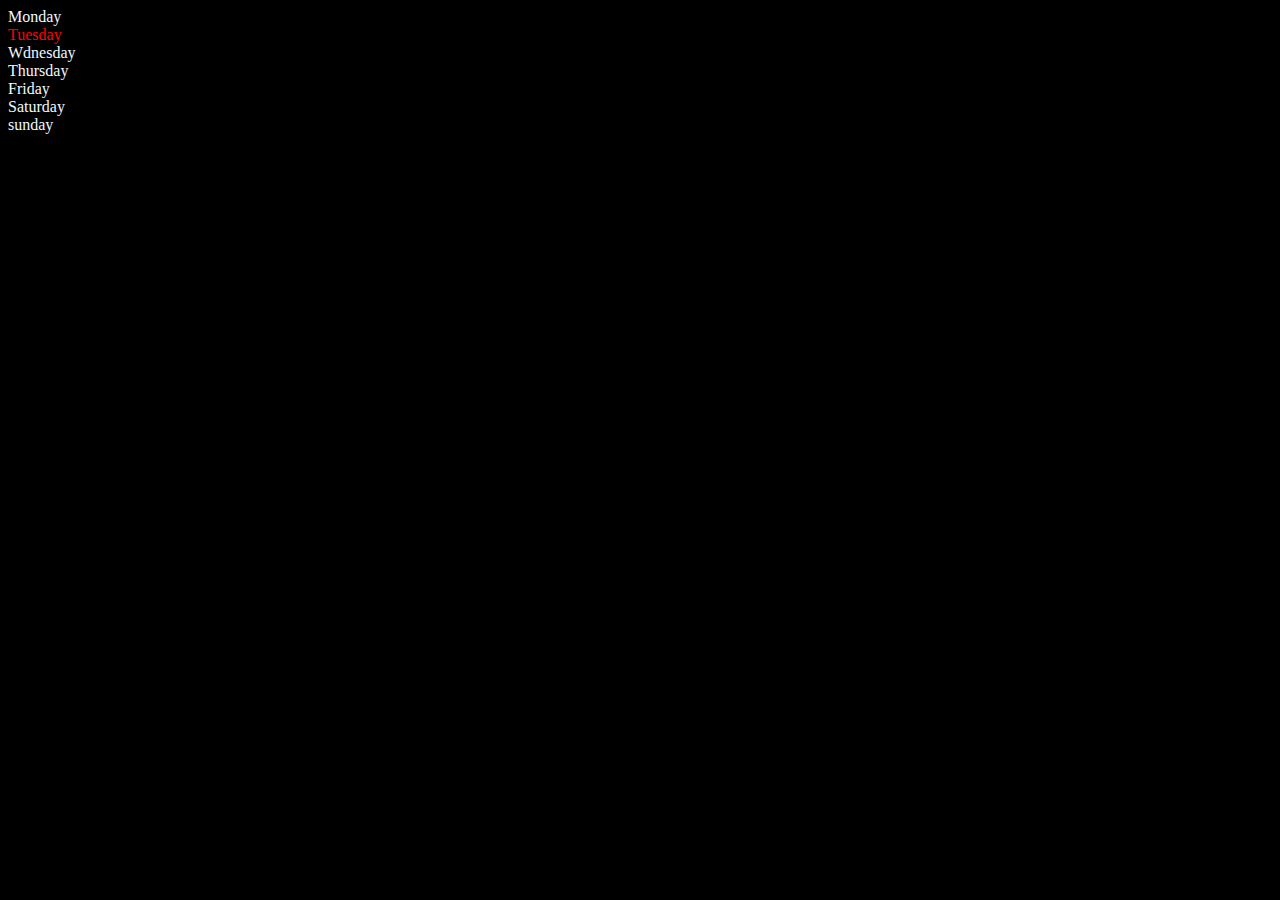
<file: one.html>
<!DOCTYPE html>
<html lang="en">
<head>
    <meta charset="UTF-8">
    <meta name="viewport" content="width=device-width, initial-scale=1.0">
  
    <style>
      .bg-black{
        background-color: black;
        color: aliceblue;
      }
    </style>
</head>
<body class="bg-black">
  <div class="parent" >
    <div class="Day">Monday</div>
   
    <div class="Day">Tuesday</div>
   
    <div class="Day">Wdnesday</div>
   
    <div class="Day">Thursday</div>
    <div class="Day">Friday</div>
    <div class="Day">Saturday</div>
    <div class="Day">sunday</div>
   
</div>
</body>
<script>
  const parent = document.querySelector('.parent')
  // console.log(parent);
  // console.log(parent.children[1].innerHTML);
  for (let i = 0; i < parent.children.length; i++) {
  console.log(parent.children[i].innerHTML)
 
    
  }
  parent.children[1].style.color = "red"
  // console.log(parent.firstElementChild)
  // console.log(parent.lastElementChild)
  const dayOne = document.querySelector('.Day')
//  console.log(dayOne);
//   console.log(dayOne.parentElement)
//   console.log(dayOne.nextElementSibling)
console.log("Nodes :", parent.childNodes)
</script>
</html>
</file>
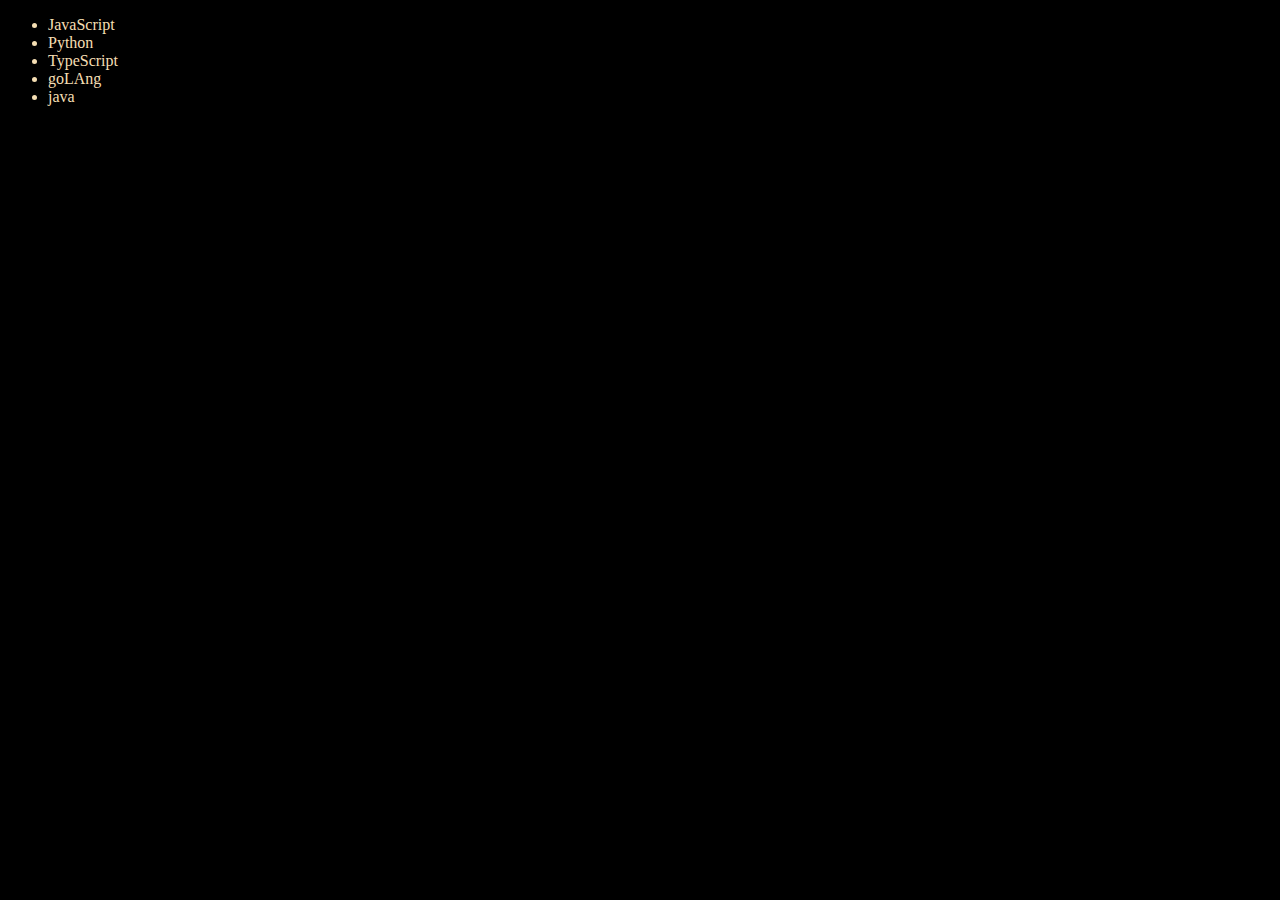
<file: three.html>
<!DOCTYPE html>
<html lang="en">
<head>
    <meta charset="UTF-8">
    <meta name="viewport" content="width=device-width, initial-scale=1.0">
    <title>Durgesh Pratap singh | DOM</title>
</head>
<body style="background-color: black;color: wheat;">
    <ul class="Language">
        <li>
            JavaScript
        </li>

    </ul>
    
</body>
<script>
    // function addlanguage(langname){
    //     const listitem = document.createElement('li')
    //    listitem.innerHTML = ` ${langname}`
    //    document.querySelector('.Language').appendChild(listitem)

    

    // }
    function addoptilanguage(langname){
        const li = document.createElement('li')
        li.appendChild(document.createTextNode(langname))
        document.querySelector('.Language').appendChild(li)

    }
    addoptilanguage("Python")
    addoptilanguage("TypeScript")
    addoptilanguage("goLAng")
    addoptilanguage("java")

    // remove of element
    // const secondlang = document.querySelector("li:nth-child(2)")
    secondlang.innerHTML = "mojo"
    // console.log(secondlang); 
    const newli = document.createElement('li')
    newli.textContent = "Ai"
    secondlang.replaceWith(newli)

    //edit
 const firstlang = document.querySelector("li:first-child")
 firstlang.outerHTML = '<li>TypeScript</li>'

 ///
 const lastlang = document.querySelector('li:last-child')
 lastlang.remove()
</script>
</html>
</file>
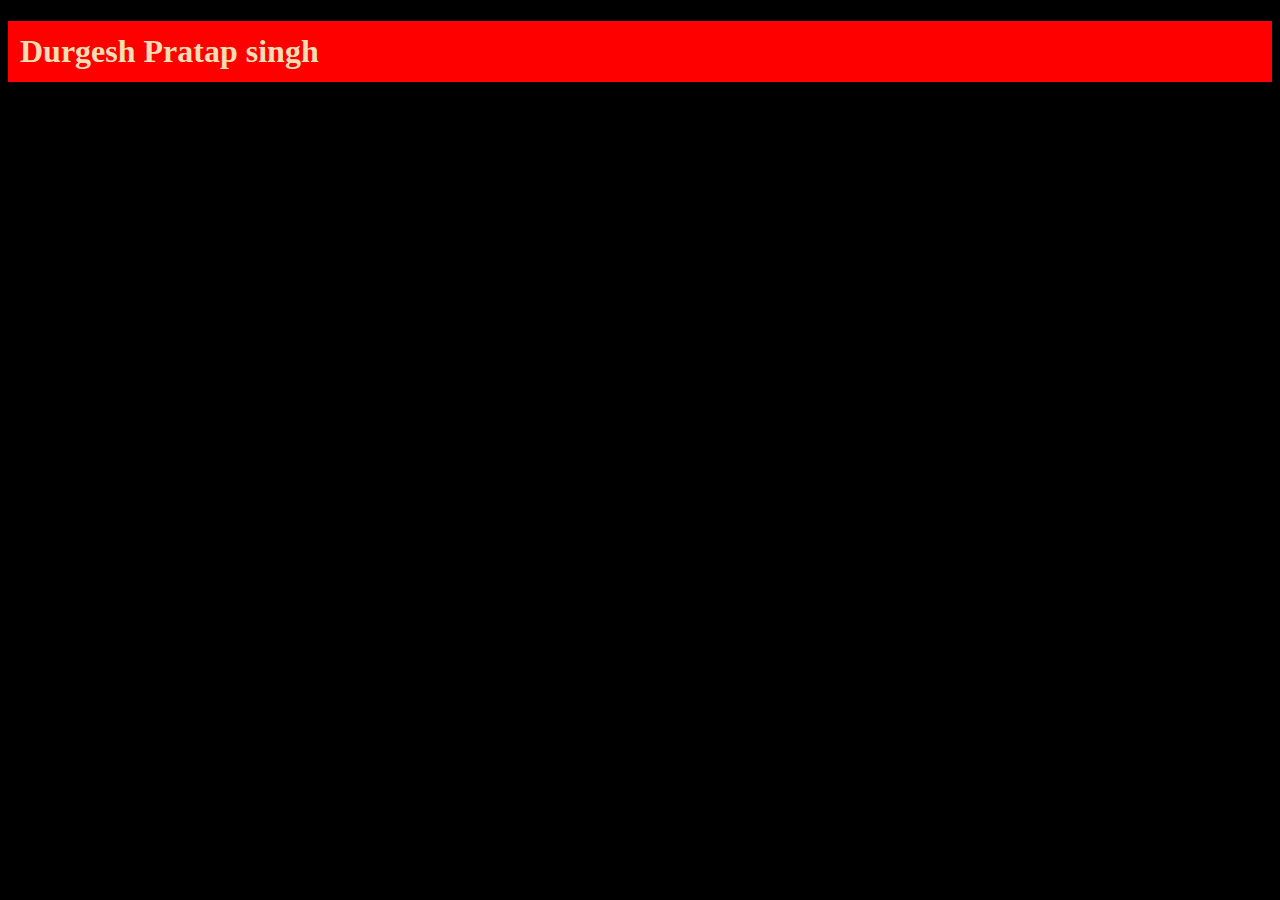
<file: two.html>
<!DOCTYPE html>
<html lang="en">
<head>
    <meta charset="UTF-8">
    <meta name="viewport" content="width=device-width, initial-scale=1.0">
    <title>DOM Learning</title>
</head>
<body style="background-color: black; color: wheat;">
    
</body>
<script>
    const div = document.createElement('h1')
    console.log(div)
    div.className ='main'
    div.id =  Math.round(Math.random())*10+1;
    div.setAttribute("title","generate tittle")
    div.style.backgroundColor = "red"
    div.style.padding = "12px"
    // div.innerText = "youtube chai"
    const addtext = document.createTextNode("Durgesh Pratap singh")
    div.appendChild(addtext)
    document.body.appendChild(div)
</script>
</html>
</file>
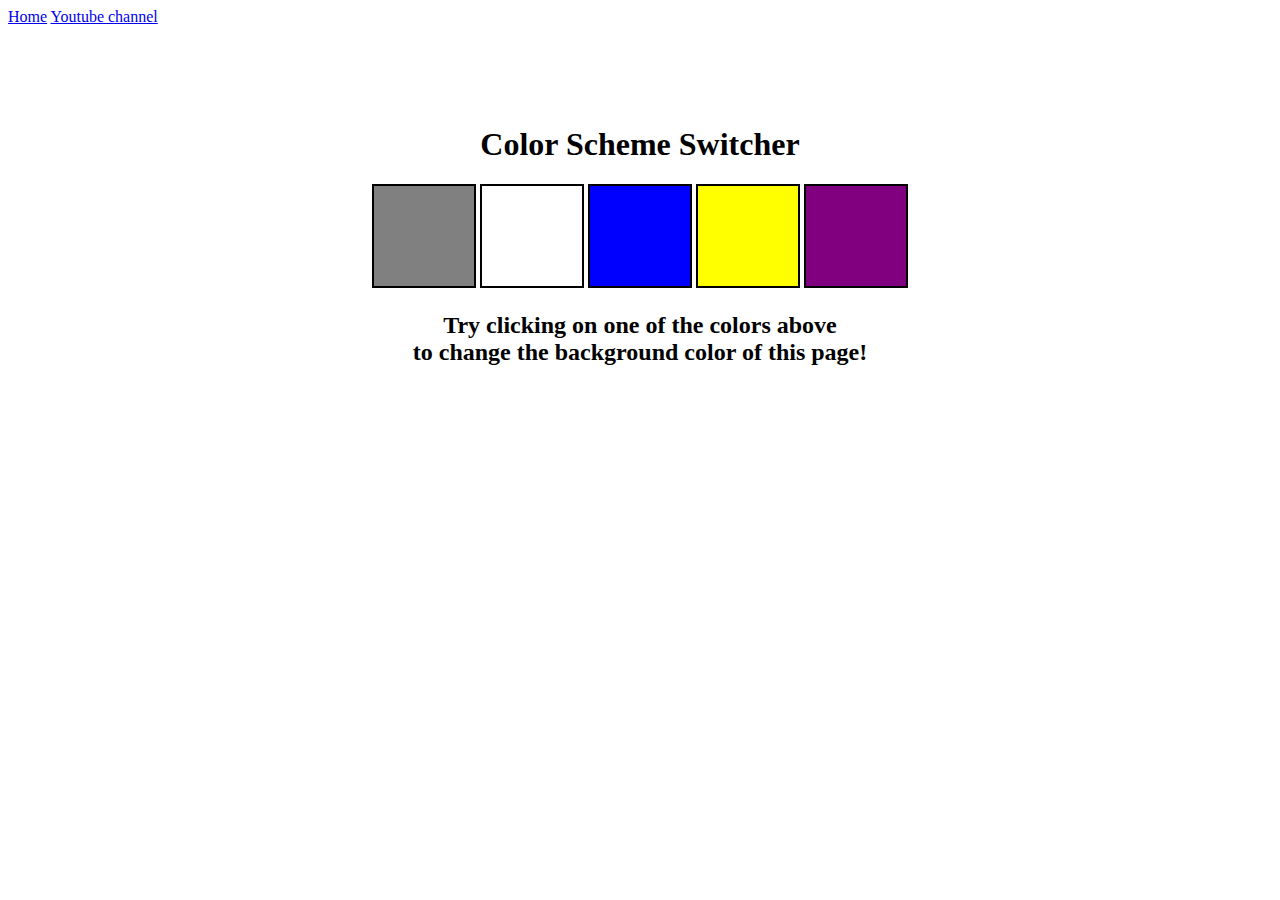
<file: Project/one.html>
<html lang="en">
  <head>
    <meta charset="UTF-8" />
    <meta name="viewport" content="width=device-width, initial-scale=1.0" />
    <meta http-equiv="X-UA-Compatible" content="ie=edge" />
    <link rel="stylesheet" href="style.css" />
 
    <title>JavaScript Background Color Switcher</title>
  </head>
  <body>
    <nav>
      <a href="/" aria-current="page">Home</a>
      <a target="_blank" href="https://www.youtube.com/@chaiaurcode"
        >Youtube channel</a
      >
    </nav>
    <div class="canvas">
      <!-- <a
        style="
          background-color: #fff;
          padding: 10px 30px;
          border-radius: 8px;
          color: #212121;
          text-decoration: none;
          border: 2px solid #212121;
        "
        href="../index.html"
        >Back to Home Page</a
      > -->
      <h1>Color Scheme Switcher</h1>
      <span class="button" id="grey"></span>
      <span class="button" id="white"></span>
      <span class="button" id="blue"></span>
      <span class="button" id="yellow"></span>
      <span class="button" id="purple"></span>
      <h2>
        Try clicking on one of the colors above
        <span>to change the background color of this page!</span>
      </h2>
    </div>
    <script src="chaiaurcode.js"></script>
  </body>
</html>
</file>
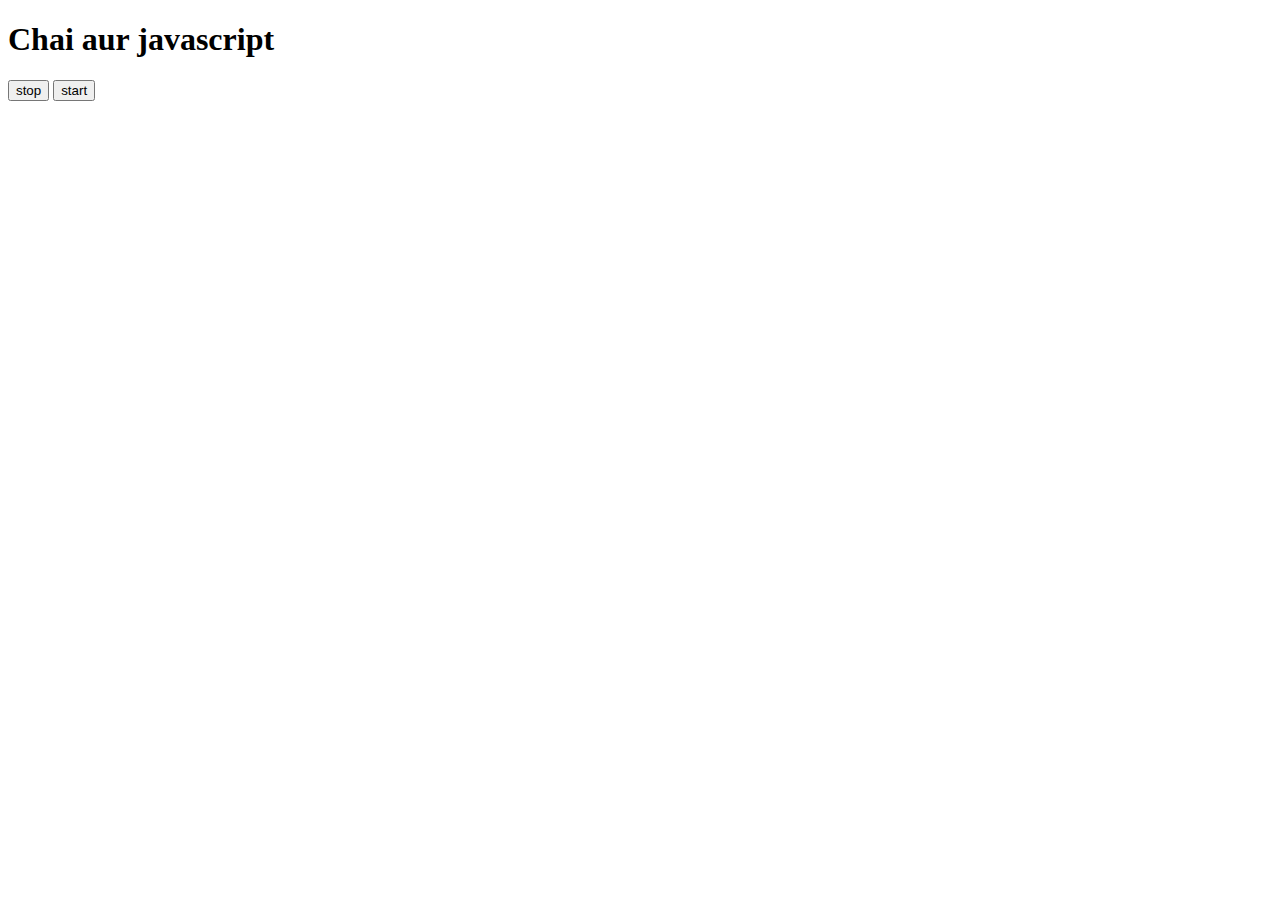
<file: Project/event_BAsis/08/three.html>
<!DOCTYPE html>
<html lang="en">
<head>
    <meta charset="UTF-8">
    <meta name="viewport" content="width=device-width, initial-scale=1.0">
    <title>Document</title>
</head>
<body>
    <h1>Chai aur javascript
    </h1>
    <button class="stop">stop</button>
    <button class="start">start</button>
</body>
<script>
//    const sayname = function(){
//     console.log("Durgesh");
//    }
//   const changetext = function(){ 
//     document.querySelector('h1').innerHTML
//      = "Best JS"}



//   const chnangeme =setTimeout(changetext,5000)
let inter; 
const sayname = function () {
    console.log("Durgesh",Date.now());
   
 }
const startprint = function(){
   console.log("start")
   inter = setInterval(sayname,2000);
}
const stopprint = function(){
   console.log("stopped")
   clearInterval(inter);
}

document.querySelector('.start').addEventListener('click',startprint)
document.querySelector('.stop').addEventListener('click',stopprint)


 
</script>

</html>
</file>
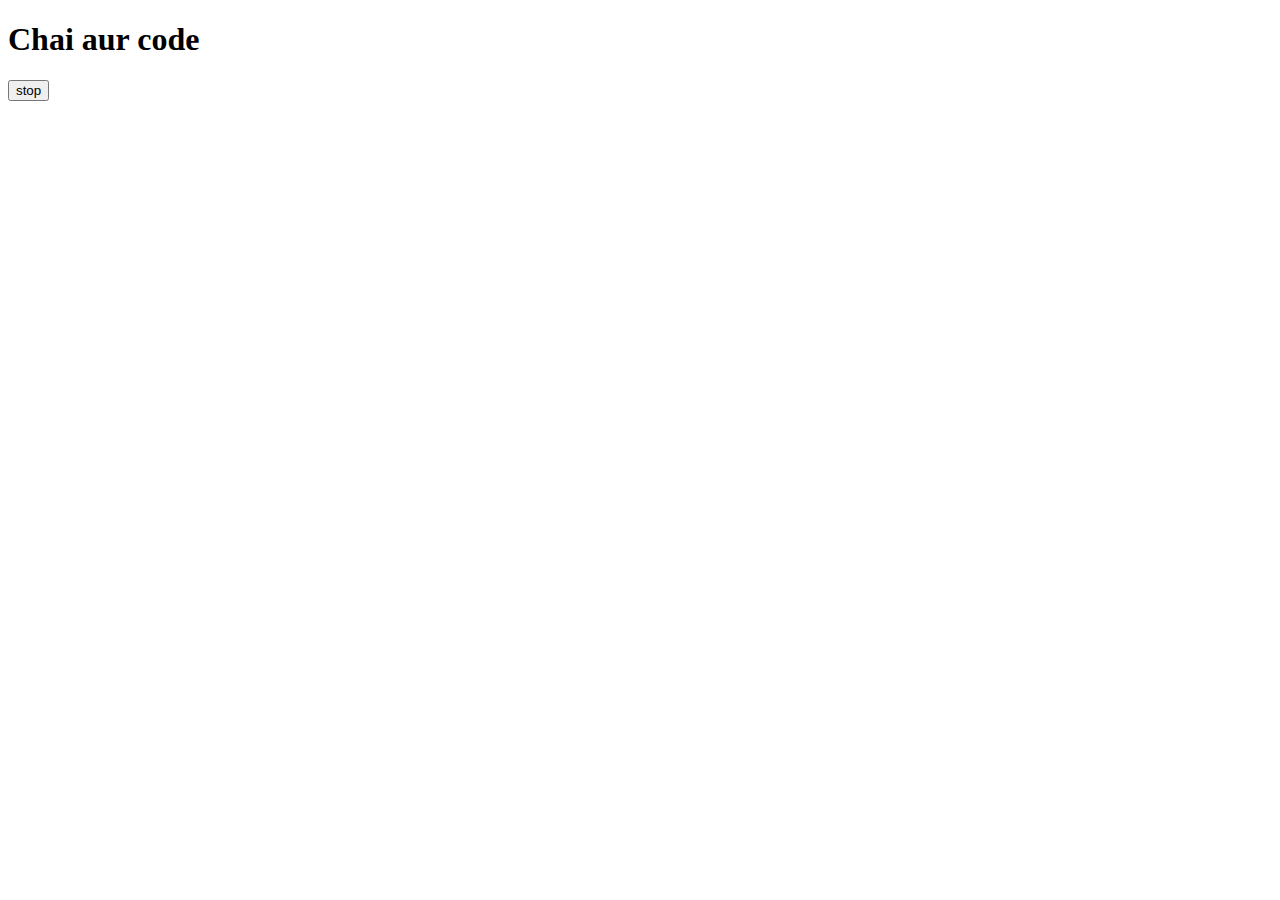
<file: Project/event_BAsis/time/one.html>
<!DOCTYPE html>
<html lang="en">
<head>
    <meta charset="UTF-8">
    <meta name="viewport" content="width=device-width, initial-scale=1.0">
    <title>Document</title>
</head>
<body>
    <h1>Chai aur code</h1>
    <button class="stop">stop</button>
</body>
<script>
//    const sayhitesh = function(){
//     console.log("Durgesh")
//    }
   


  const changetext=  function() {
    document.querySelector('h1').innerHTML=
    "best js Series"
    }
    const changeme =  setTimeout(changetext,2000)

    document.querySelector('.stop').addEventListener
    ('click', function(){
        clearTimeout(changeme)
            console.log("stopped")
        
    })
</script>
</html>
</file>
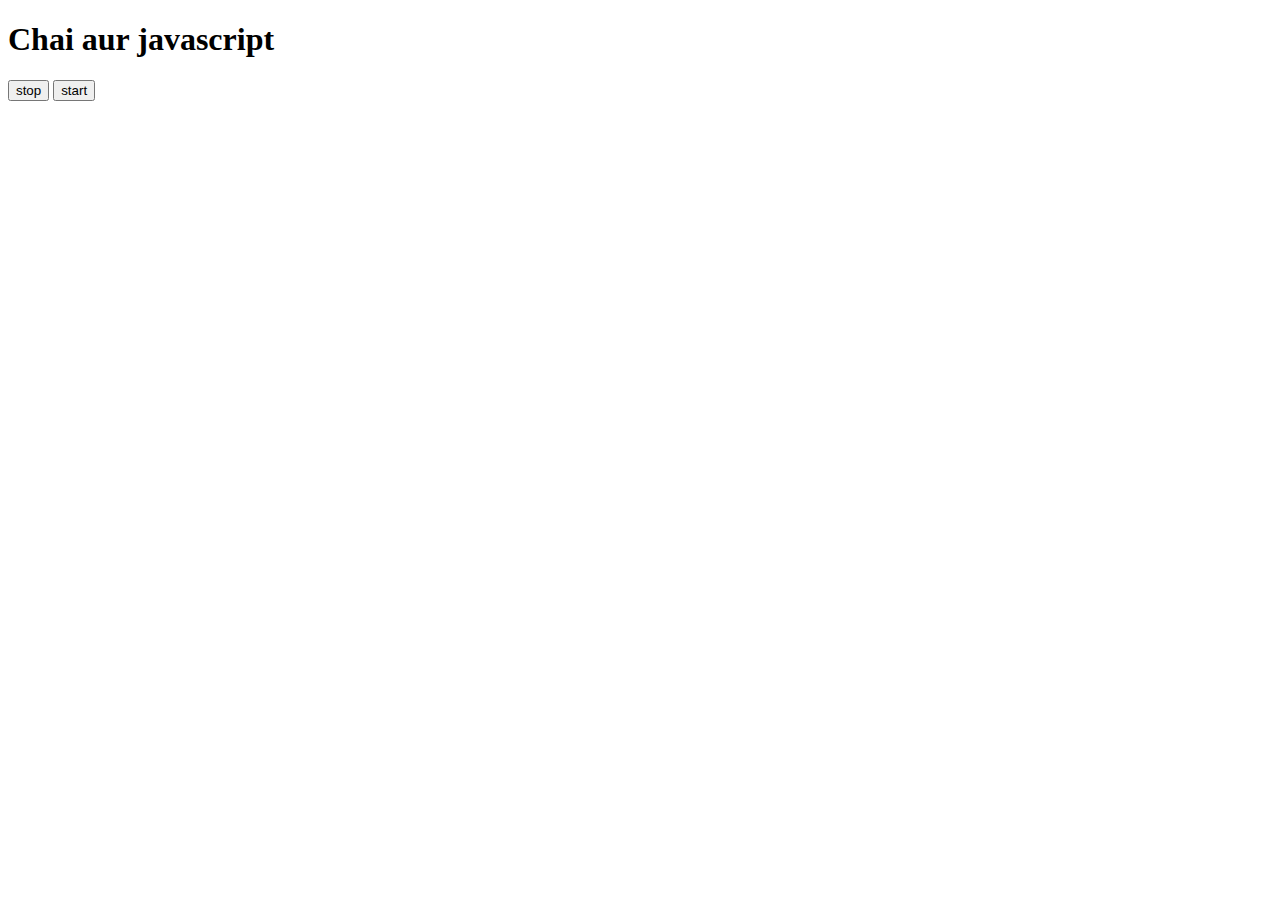
<file: Project/event_BAsis/08/file/four.html>
<!DOCTYPE html>
<html lang="en">
<head>
    <meta charset="UTF-8">
    <meta name="viewport" content="width=device-width, initial-scale=1.0">
    <title>Document</title>
</head>
<body>
    <h1>Chai aur javascript
    </h1>
    <button class="stop">stop</button>
    <button class="start">start</button>
</body>
<script>
    const randomColour = function(){
        const hex = "0123456789ABCDEF";
        let color = "#";
        for(let i =0;i<6;i++){
           color  += hex[Math.floor( Math.random()*16)];

        }
        return color;
    }

    let intervalid;
const startchangingcolour = function(){
    if(!intervalid){
   intervalid =  setInterval(changebgcolor,1000);}
   
    function changebgcolor(){
        document.body.style.backgroundColor = randomColour();

    }

}

const stopchangingcolor = function(){
    clearInterval(intervalid)
    intervalid = null;
}

document.querySelector('.start').addEventListener
('click',startchangingcolour)

document.querySelector('.stop').addEventListener
('click',stopchangingcolor)


   
</script>

</html>
</file>
<file: Project/style.css>
html {
    margin: 0;
  }
  
  span {
    display: block;
  }
  .canvas {
    margin: 100px auto 100px;
    width: 80%;
    text-align: center;
  }
  
  .button {
    width: 100px;
    height: 100px;
    border: solid black 2px;
    display: inline-block;
  }
  
  #grey {
    background: grey;
  }
  
  #white {
    background: white;
  }
  #blue {
    background: blue;
  }
  #yellow {
    background: yellow;}

    #purple {
        background: purple;
  }
</file>
